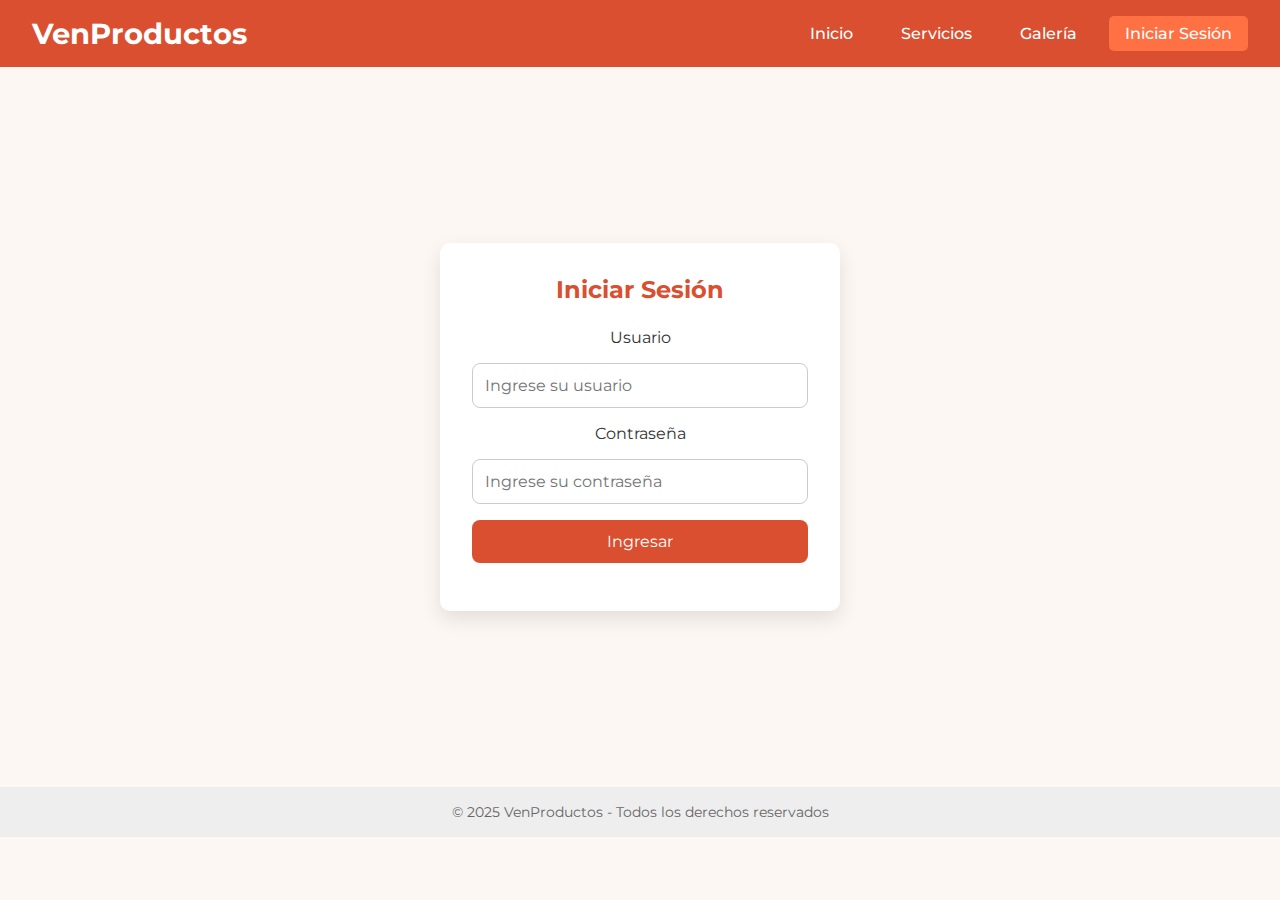
<file: public/login.html>
<!DOCTYPE html>
<html lang="es">
<head>
  <meta charset="UTF-8" />
  <meta name="viewport" content="width=device-width, initial-scale=1.0" />
  <title>Iniciar Sesión</title>
  <link href="https://fonts.googleapis.com/css2?family=Montserrat:wght@400;600&display=swap" rel="stylesheet">
  <link rel="stylesheet" href="../css/login.css" />
</head>
<body>
  <header>
    <nav class="navbar">
      <div class="logo">VenProductos</div>
      <ul class="nav-links">
        <li><a href="../index.html">Inicio</a></li>
        <li><a href="servicios.html">Servicios</a></li>
        <li><a href="galeria.html">Galería</a></li>
        <li><a href="login.html" class="active">Iniciar Sesión</a></li>
      </ul>
    </nav>
  </header>

  <main>
    <section class="login-container">
      <h2>Iniciar Sesión</h2>
      <form id="login-form">
        <label for="usuario">Usuario</label>
        <input type="text" id="usuario" name="usuario" placeholder="Ingrese su usuario" required />

        <label for="pass">Contraseña</label>
        <input type="password" id="pass" name="pass" placeholder="Ingrese su contraseña" required />

        <button type="submit">Ingresar</button>
      </form>
      <p id="mensajeLogin"></p>
    </section>
  </main>

  <footer>
    <p>© 2025 VenProductos - Todos los derechos reservados</p>
  </footer>
</body>
</html>
</file>
<file: css/login.css>
* {
  box-sizing: border-box;
  margin: 0;
  padding: 0;
  font-family: 'Montserrat', sans-serif;
}

body {
  background-color: #fdf7f3;
  color: #333;
}

/* Encabezado */
header {
  background-color: #d94f30;
  padding: 1rem 2rem;
  color: white;
}

.navbar {
  display: flex;
  justify-content: space-between;
  align-items: center;
}

.logo {
  font-size: 1.8rem;
  font-weight: bold;
}

.nav-links {
  list-style: none;
  display: flex;
  gap: 1rem;
}

.nav-links li a {
  color: white;
  text-decoration: none;
  font-weight: 500;
  padding: 0.5rem 1rem;
  border-radius: 5px;
}

.nav-links li a:hover,
.nav-links li a.active {
  background-color: #ff7043;
}

/* Contenedor de login */
main {
  display: flex;
  justify-content: center;
  align-items: center;
  min-height: 80vh;
  padding: 2rem;
}

.login-container {
  background-color: white;
  padding: 2rem;
  border-radius: 10px;
  box-shadow: 0 8px 20px rgba(0, 0, 0, 0.1);
  width: 100%;
  max-width: 400px;
  text-align: center;
}

.login-container h2 {
  margin-bottom: 1.5rem;
  color: #d94f30;
}

.login-container form {
  display: flex;
  flex-direction: column;
  gap: 1rem;
}

.login-container input {
  padding: 0.75rem;
  border: 1px solid #ccc;
  border-radius: 8px;
  font-size: 1rem;
}

.login-container input:focus {
  border-color: #d94f30;
  outline: none;
}

.login-container button {
  padding: 0.75rem;
  background-color: #d94f30;
  color: white;
  border: none;
  border-radius: 8px;
  font-size: 1rem;
  cursor: pointer;
  transition: background-color 0.3s;
}

.login-container button:hover {
  background-color: #bf3d21;
}

/* Mensaje */
#mensajeLogin {
  margin-top: 1rem;
  color: #e53935;
}

/* Footer */
footer {
  background-color: #eee;
  text-align: center;
  padding: 1rem;
  font-size: 0.9rem;
  color: #666;
}

/* Responsive */
@media (max-width: 600px) {
  .nav-links {
    flex-direction: column;
    align-items: flex-start;
  }

  .login-container {
    margin: 1rem;
    padding: 1.5rem;
  }
}
</file>
